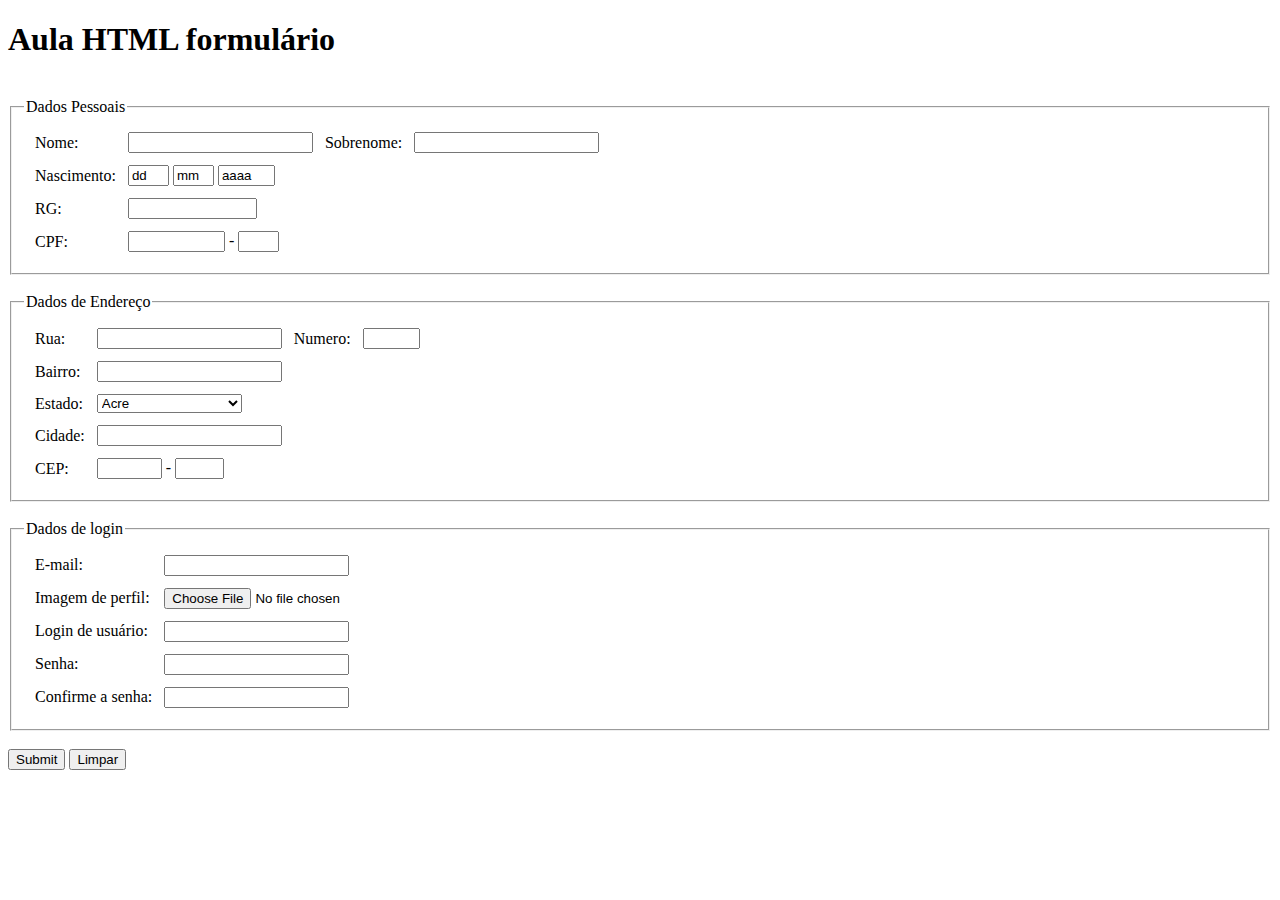
<file: source/formulario.html>
<!DOCTYPE html>
 
<html>
 <head>
 <title> formulário </title>
 <meta name="description" content="meee">
 <meta http-equiv="Content-Type" content="text/html; charset=utf-8"> 
 </head>

 <body>
  <h1> Aula HTML formulário</h1> 
  <h2></h2><br />

<form action="Script_do_Formulario.php" method="post">

<!-- DADOS PESSOAIS-->
<fieldset>
 <legend>Dados Pessoais</legend>
 <table cellspacing="10">
  <tr>
   <td>
    <label for="nome">Nome: </label>
   </td>
   <td align="left">
    <input type="text" name="email">
   </td>
   <td>
    <label for="sobrenome">Sobrenome: </label>
   </td>
   <td align="left">
    <input type="text" name="sobrenome">
   </td>
  </tr>
  <tr>
   <td>
    <label>Nascimento: </label>
   </td>
   <td align="left">
    <input type="text" name="dia" size="2" maxlength="2" value="dd"> 
   <input type="text" name="mes" size="2" maxlength="2" value="mm"> 
   <input type="text" name="ano" size="4" maxlength="4" value="aaaa">
   </td>
  </tr>
  <tr>
   <td>
    <label for="rg">RG: </label>
   </td>
   <td align="left">
    <input type="text" name="rg" size="13" maxlength="13"> 
   </td>
  </tr>
  <tr>
   <td>
    <label>CPF:</label>
   </td>
   <td align="left">
    <input type="text" name="cpf" size="9" maxlength="9"> - <input type="text" name="cpf2" size="2" maxlength="2">
   </td>
  </tr>
 </table>
</fieldset>

<br />
<!-- ENDEREÇO -->
<fieldset>
 <legend>Dados de Endereço</legend>
 <table cellspacing="10">

  <tr>
   <td>
    <label for="rua">Rua:</label>
   </td>
   <td align="left">
    <input type="text" name="rua">
   </td>
   <td>
    <label for="numero">Numero:</label>
   </td>
   <td align="left">
    <input type="text" name="numero" size="4">
   </td>
  </tr>
  <tr>
   <td>
    <label for="bairro">Bairro: </label>
   </td>
   <td align="left">
    <input type="text" name="bairro">
   </td>
  </tr>
  <tr>
   <td>
    <label for="estado">Estado:</label>
   </td>
   <td align="left">
    <select name="estado"> 
    <option value="ac">Acre</option> 
    <option value="al">Alagoas</option> 
    <option value="am">Amazonas</option> 
    <option value="ap">Amapá</option> 
    <option value="ba">Bahia</option> 
    <option value="ce">Ceará</option> 
    <option value="df">Distrito Federal</option> 
    <option value="es">Espírito Santo</option> 
    <option value="go">Goiás</option> 
    <option value="ma">Maranhão</option> 
    <option value="mt">Mato Grosso</option> 
    <option value="ms">Mato Grosso do Sul</option> 
    <option value="mg">Minas Gerais</option> 
    <option value="pa">Pará</option> 
    <option value="pb">Paraíba</option> 
    <option value="pr">Paraná</option> 
    <option value="pe">Pernambuco</option> 
    <option value="pi">Piauí</option> 
    <option value="rj">Rio de Janeiro</option> 
    <option value="rn">Rio Grande do Norte</option> 
    <option value="ro">Rondônia</option> 
    <option value="rs">Rio Grande do Sul</option> 
    <option value="rr">Roraima</option> 
    <option value="sc">Santa Catarina</option> 
    <option value="se">Sergipe</option> 
    <option value="sp">São Paulo</option> 
    <option value="to">Tocantins</option> 
   </select>
   </td>
  </tr>
  <tr>
   <td>
    <label for="cidade">Cidade: </label>
   </td>
   <td align="left">
    <input type="text" name="cidade">
   </td>
  </tr>
  <tr>
   <td>
    <label for="cep">CEP: </label>
   </td>
   <td align="left">
    <input type="text" name="cep" size="5" maxlength="5"> - <input type="text" name="cep2" size="3" maxlength="3">
   </td>
  </tr>
 </table>
</fieldset>
<br />

<!-- DADOS DE LOGIN -->
<fieldset>
 <legend>Dados de login</legend>
 <table cellspacing="10">
  <tr>
   <td>
    <label for="email">E-mail: </label>
   </td>
   <td align="left">
    <input type="text" name="email">
   </td>
  </tr>
  <tr>
   <td>
    <label for="imagem">Imagem de perfil:</label>
   </td>
   <td>
    <input type="file" name="imagem" >

   </td>
  </tr>
  <tr>
   <td>
    <label for="login">Login de usuário: </label>
   </td>
   <td align="left">
    <input type="text" name="login">
   </td>
  </tr>
  <tr>
   <td>
    <label for="pass">Senha: </label>
   </td>
   <td align="left">
    <input type="password" name="pass">
   </td>
  </tr>
  <tr>
   <td>
    <label for="passconfirm">Confirme a senha: </label>
   </td>
   <td align="left">
    <input type="password" name="passconfirm">
   </td>
  </tr>
 </table>
</fieldset>
<br />
<input type="submit">
<input type="reset" value="Limpar">
</form>

 </body>
</html>
</file>
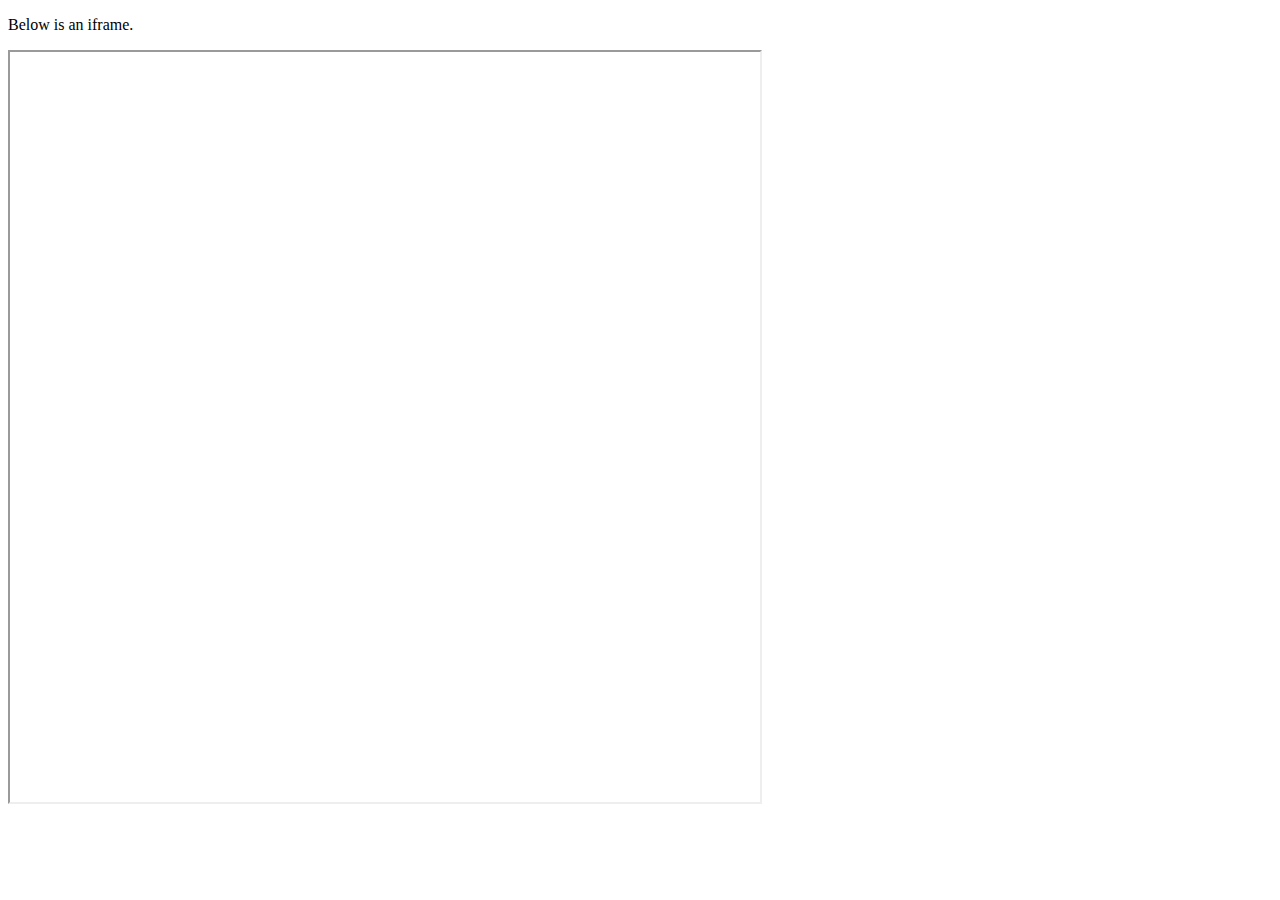
<file: source/iframe.html>
<!DOCTYPE HTML PUBLIC "-//W3C//DTD HTML 4.01 Transitional//EN"
  "http://www.w3.org/TR/html4/loose.dtd">    
<html>

<head>
<title>HTML Test</title>
<meta http-equiv="Content-Type" content="text/html; charset=utf-8">
</head>

<body>

<p>Below is an iframe.</p>
<iframe src="https://docs.google.com/document/d/12DY_w1CjDcCIGLMYgqtdJ579LGX2xN-P9kFijLyqgpo/edit" width="750" height="750">
 <p>iframes are not supported by your browser.</p>
</iframe>

</body>
</html>
</file>
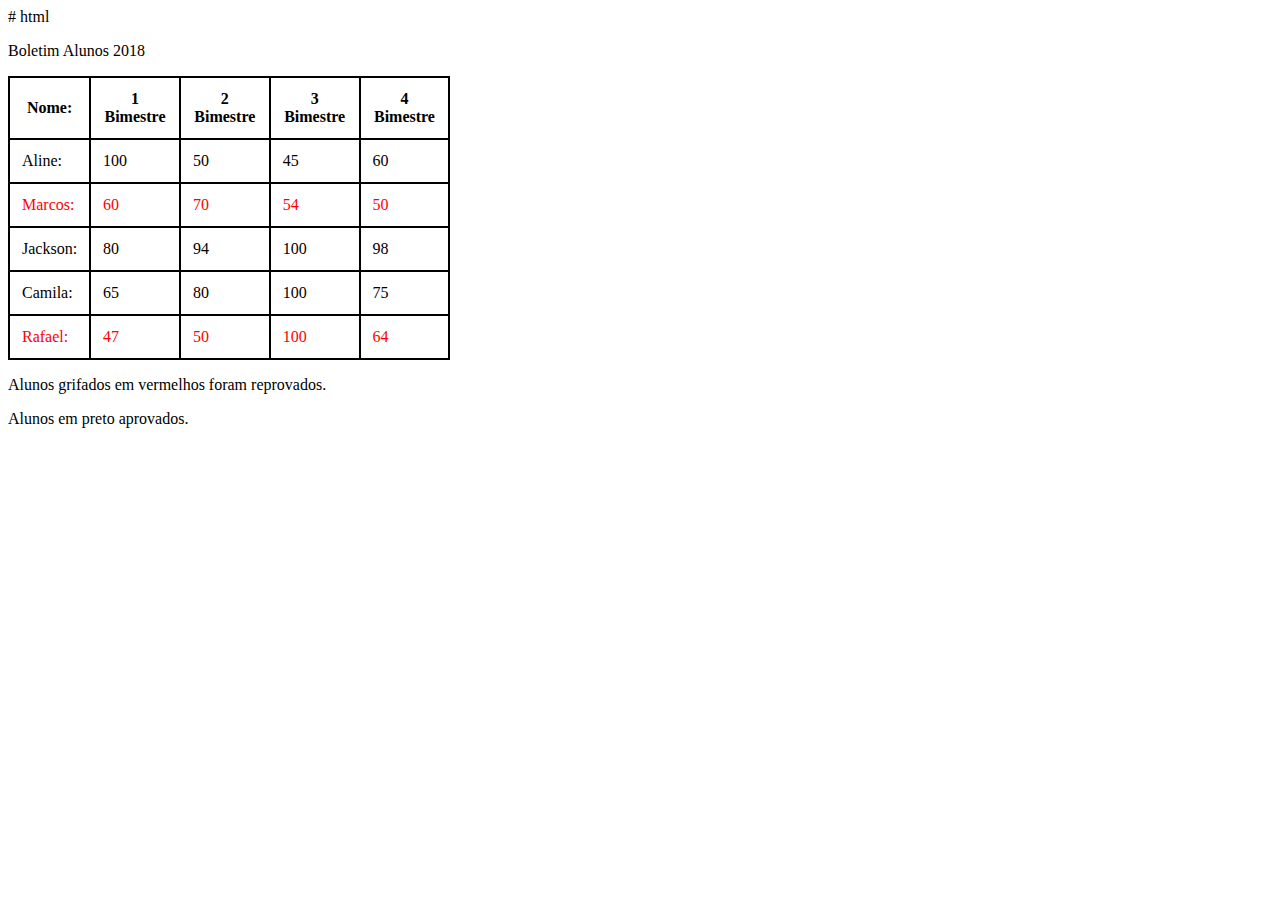
<file: source/tabela.html>
# html
<html>
<head>
<style>
    tr:nth-child(3)
	{
		background-color: white;
		color:red;
	}
    tr:nth-child(6)
	{
		background-color: white;
		color:red;
	}
table, th, td {
    border: 2px solid black;
    border-collapse: collapse;
}
th, td {
    padding: 12px;
}
</style>
</head>
<body>
    
    <table style="width:35%">
  <tr>
    <p> Boletim Alunos 2018</p>  <th>Nome:</th>
    <th>1 Bimestre</th> 
    <th>2 Bimestre</th>
    <th>3 Bimestre</th>
    <th>4 Bimestre</th>
  </tr>
  <tr>
    <td>Aline:</td>
    <td>100</td>
    <td>50</td>
    <td>45</td>
    <td>60</td>
  </tr>
  <tr>
      <td>Marcos:</td>
      <td>60</td>
      <td>70</td>
      <td>54</td>
      <td>50</td>
  </tr>
  <tr>
    <td>Jackson:</td>
    <td>80</td>
    <td>94</td>
    <td>100</td>
    <td>98</td>
  </tr>
  <tr>
    <td>Camila:</td>
    <td>65</td>
    <td>80</td>
    <td>100</td>
    <td>75</td>
  <tr>
    <td>Rafael:</td>
    <td>47</td>
    <td>50</td>
    <td>100</td>
    <td>64</td>
</tr>

</tr>
</table>
<p>Alunos grifados em vermelhos foram reprovados.

</p>
<p> Alunos em preto aprovados.</p>


</body>
</html>
</file>
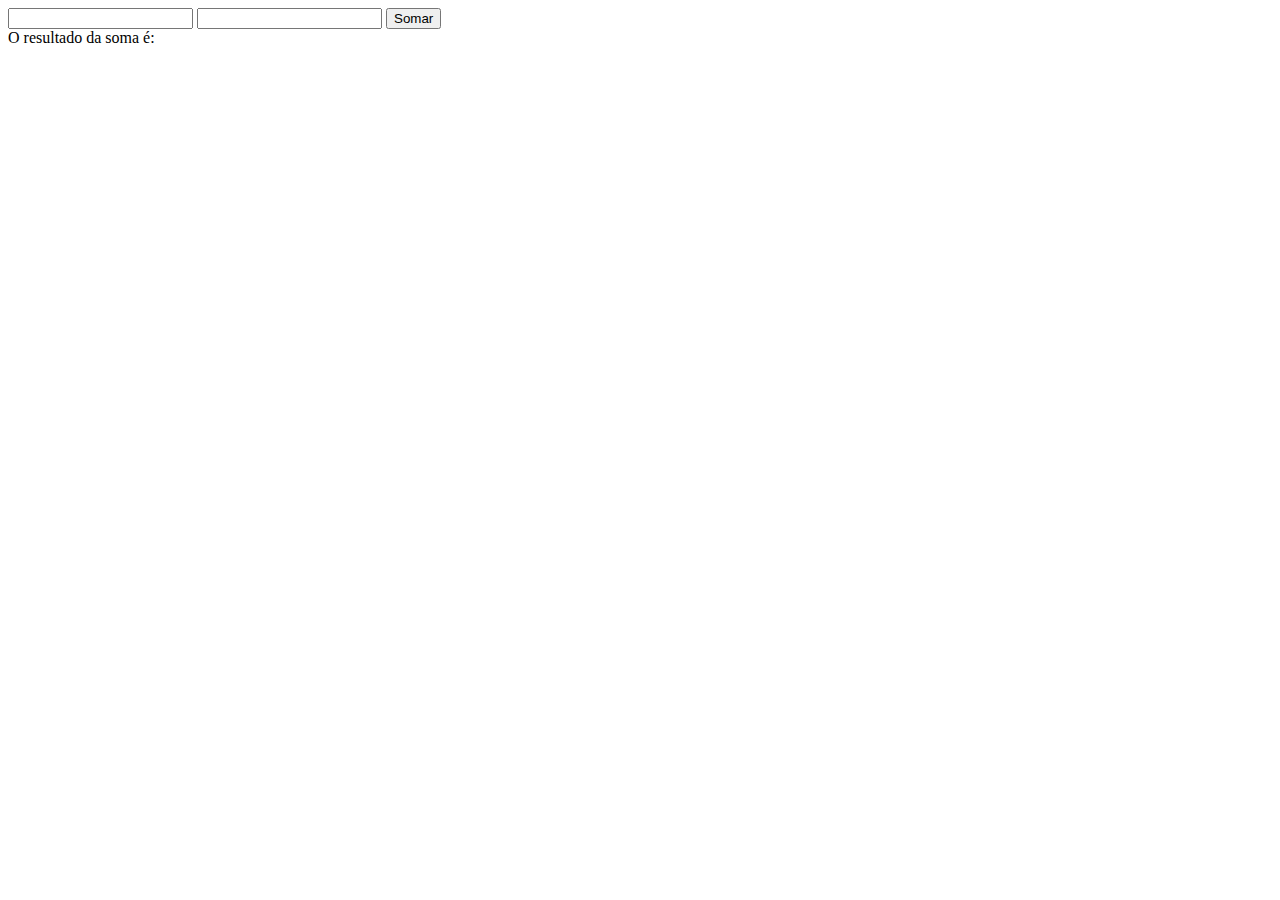
<file: source/javascript/javascript.html>
<!DOCTYPE html>
<html lang="en">
    <head>
        <meta charset="UTF-8">
        <meta name="viewport" content="width=device-width, initial-scale=1.0">
        <meta http-equiv="X-UA-Compatible" content="ie=edge">
        <title>Qualquer</title>
    </head>
    <body>
        <input type="text" id="valorA" />
        <input type="text" id="valorB" />
        <input type="button" id="btnCalcular" value="Somar">
        <div>O resultado da soma é: <span id="result"></span></div>
        <script>
            var valorA = document.getElementById("valorA");
            var valorB = document.getElementById("valorB");
            var result = document.getElementById("result");
            var btnCalcular = document.getElementById("btnCalcular");
            btnCalcular.addEventListener("click", somar);
            function somar() {
                var a = Number.parseInt(valorA.value);
                var b = Number.parseInt(valorB.value);
                result.innerHTML = b + a;
            }
        </script>
    </body>
</html>
</file>
